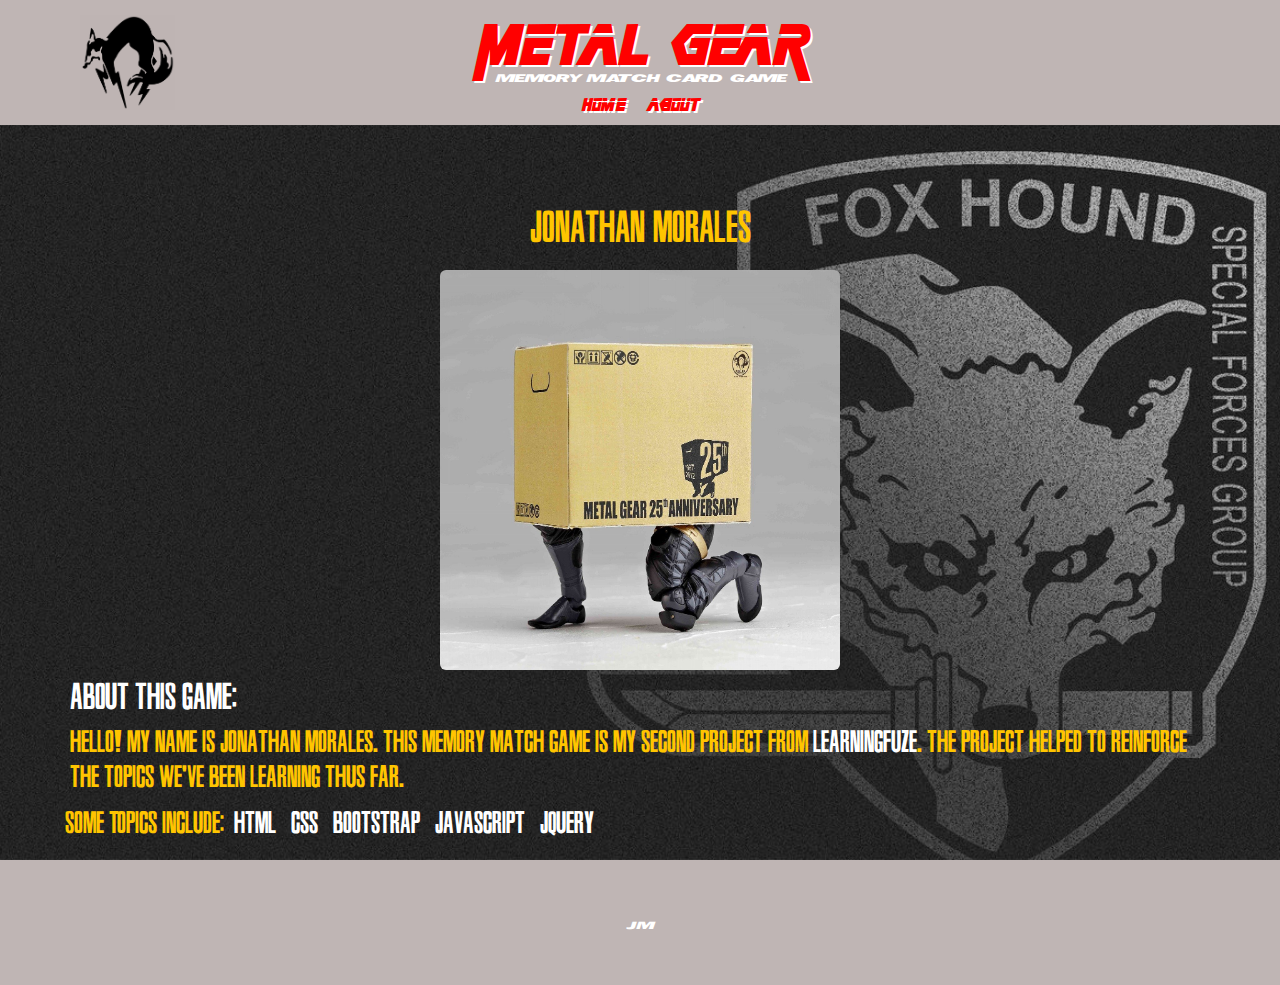
<file: about.html>
<!DOCTYPE html>
<html lang="en">
<head>
    <meta charset="utf-8">
    <meta http-equiv="X-UA-Compatible" content="IE=edge">
    <meta name="viewport" content="width=device-width, initial-scale=1">
    <!-- The above 3 meta tags *must* come first in the head; any other head content must come *after* these tags -->
    <title>Memory Match Game</title>

    <!-- Bootstrap -->
    <link href="css/bootstrap.min.css" rel="stylesheet">
    <link href="css/styles.css" type="text/css" rel="stylesheet">

    <!-- HTML5 shim and Respond.js for IE8 support of HTML5 elements and media queries -->
    <!-- WARNING: Respond.js doesn't work if you view the page via file:// -->
    <!--[if lt IE 9]>
    <script src="https://oss.maxcdn.com/html5shiv/3.7.3/html5shiv.min.js"></script>
    <script src="https://oss.maxcdn.com/respond/1.4.2/respond.min.js"></script>
    <![endif]-->
</head>
<body>
<div class="visible-xs-inline-block mobile_message">
    <h1>Not optimized for mobile</h1>
</div>
<header>
    <div class="container">
        <h1 class="headerTitle">Metal geaR</h1>
        <h2 class="headerSubTitle">Memory Match Card Game</h2>
        <ul class="nav text-center">
            <li><a href="index.html">Home</a></li>
            <li><a href="#">About</a></li>
        </ul>
    </div>
</header>
<section class="container-fluid">
    <h1 class="text-center">Jonathan Morales</h1>
    <div class="container">
        <img class="aboutImage center-block img-rounded" src="images/AboutImage.jpg" />
        <h2 class="fontColorChange">About this game:</h2>
        <p class="skillsText">Hello! My name is Jonathan Morales. This memory match game is my second project from <span class="fontColorChange">LearningFuze</span>. The project helped to reinforce the topics we've been learning thus far.</p>
        <ul class="skillsText list-inline">Some Topics Include:
            <li>HTML</li>
            <li>CSS</li>
            <li>Bootstrap</li>
            <li>JavaScript</li>
            <li>jQuery</li>
        </ul>
    </div>
</section>
<footer>
        <div class="container">
            <div class="row">
                <div class="center-block">
                    <p class="copyright text-center"><a href="http://www.jonathanmorales.io" target="_blank">JM</a></p>
                </div>
            </div>
        </div>
</footer>

<!-- jQuery (necessary for Bootstrap's JavaScript plugins) -->
<script src="https://ajax.googleapis.com/ajax/libs/jquery/1.12.4/jquery.min.js"></script>
<!-- Include all compiled plugins (below), or include individual files as needed -->
<script src="js/bootstrap.min.js"></script>
</body>
</html>
</file>
<file: css/styles.css>
@font-face{
    font-family: MG_Title;
    src: url(../fonts/MG_Title.TTF);
}
@font-face {
    font-family: MG_SubTitle;
    src: url(../fonts/MG_SubTitle.TTF);
}
@font-face{
    font-family: MG_Standard;
    src: url(../fonts/MG_Standard.TTF);
}
body > section {
    background-image: url(../images/MainBg.jpg);
    background-position: bottom;
    background-size: cover;
    background-repeat: no-repeat;
    padding-top: 75px;
}
.mobile_message{
    background-image: url(../images/notSnake.png);
    background-repeat: no-repeat;
    background-position: center;
    background-size: contain;
    background-color: grey;
    font-family: MG_Title;
    text-align: center;
    color: #FFC500;
    width: 100vw;
    height: 100vh;
}
header {
    height: 125px;
    background-color: #BFB5B4;
}
.headerTitle {
    margin-top: 0;
    padding-top: 25px;
    text-align: center;
    font-size: 45px;
    font-family: MG_Title;
    color: red;
    text-shadow: 2px 2px #ffffff;
}
.headerSubTitle {
    font-size: 15px;
    font-family: MG_SubTitle;
    font-weight: 100;
    color: white;
    text-align: center;
    margin-top: -15px;
}
header > div.container {
    background-image: url(../images/GameLogo.png);
    background-position: 25px 15px;
    background-size: 95px 95px;
    background-repeat: no-repeat;
}
.nav > li{
    display: inline-block;
    font-family: MG_Title;
    text-shadow: 2px 2px #ffffff;
}
.nav > li > a {
    color: red;
    padding: 0 10px;
}
aside, .modal-title {
    font-family: MG_Standard;
    border-radius: 10px;
}
aside > h2, .modal-title {
    color: #FFC500;
}
aside > div.accuracy > p > span {
    font-family: "Arial Black";
}
.label {
    font-size: 25px;
    color: #FFC500;
    display: inline;
    padding: 0;
    font-weight: 700;
    line-height: 2;
    text-align: center;
    white-space: nowrap;
    vertical-align: baseline;
    border-radius: 0;
}
.value {
    color: #FFC500;
    font-size: 25px;
}
button.reset {
    margin-top: 95px;
    background-color: #FFC500;
    color: white;
    padding-bottom: 5px;
}
#stats {
    width: 15%;
    height: 400px;
    margin-top: 75px;
    margin-right: 5px;
}
.card {
    border-radius: 10px;
    width: 125px;
    height: 215px;
    margin: 5px;
    background-color: #FFFFFF;
    position: relative;
}
.hideCard {
    display: none;
}
.front > img {
    width: 100%;
    height: 100%;
    top: 0;
    left: 0;
    position: absolute;
    border-radius: 10px;
}
.back{
    background-image: url(../images/CardLogo.png);
    background-position: center;
    background-size: 100px 100px;
    background-repeat: no-repeat;
    background-color: white;
    height: 100%;
    width: 100%;
    top: 0;
    left: 0;
    position: absolute;
    border-radius: 10px;
}
section.col-xs-9{
    margin-left: 25px;
    margin-bottom: 75px;
}
section.col-xs-9 > div.row {
    margin-left: 25px;
}
footer{
    background-color: #BFB5B4;
    height: 125px;
}
.copyright{
    font-family: MG_SubTitle;
    position: relative;
    top: 55px;
}
.copyright > a, .copyright > a:hover {
    text-decoration: none;
    color: white;
}
.modal-header{
    border-bottom: 2px solid #FFC500;
}
.modal-body {
    height: 340px;
    background-image: url(../images/metalGearRex.jpg);
    background-repeat: no-repeat;
    background-size: cover;
    border-bottom-left-radius: 6px;
    border-bottom-right-radius: 6px;
    overflow: hidden;
}
.modal-content{
    background-color: rgba(3,3,3,.8);
}
.close{
    color: #FFF;
}
.close:hover{
    color: #FFF;
}
/*ABOUT ME CSS*/
body > section.container-fluid{
    font-family: MG_Standard;
    color: #FFC500;
}
.fontColorChange{
    color:white;
}
.skillsText{
    font-size: 25px;
}
.aboutImage{
    width: 400px;
    height: 400px;
}
ul.skillsText > li {
    color: white;
}
/*END ABOUT ME CSS*/
@media (max-width: 1199px){
    .card {
        margin: 5px;
        width: 104px;
        height: 185px;
    }
    section.col-xs-9{
        margin-left: 30px;
    }
}
@media (max-width: 1023px){

    section.col-xs-9 > div.row {
        margin-left: 25px;
        margin-bottom: 10px;
    }
    .card{
    margin: 1px;
    }
}
@media (max-width: 991px){
    .card {
        width: 85px;
        height: 140px;
    }
    body > section {
        height: 76vh;
    }
}
</file>
